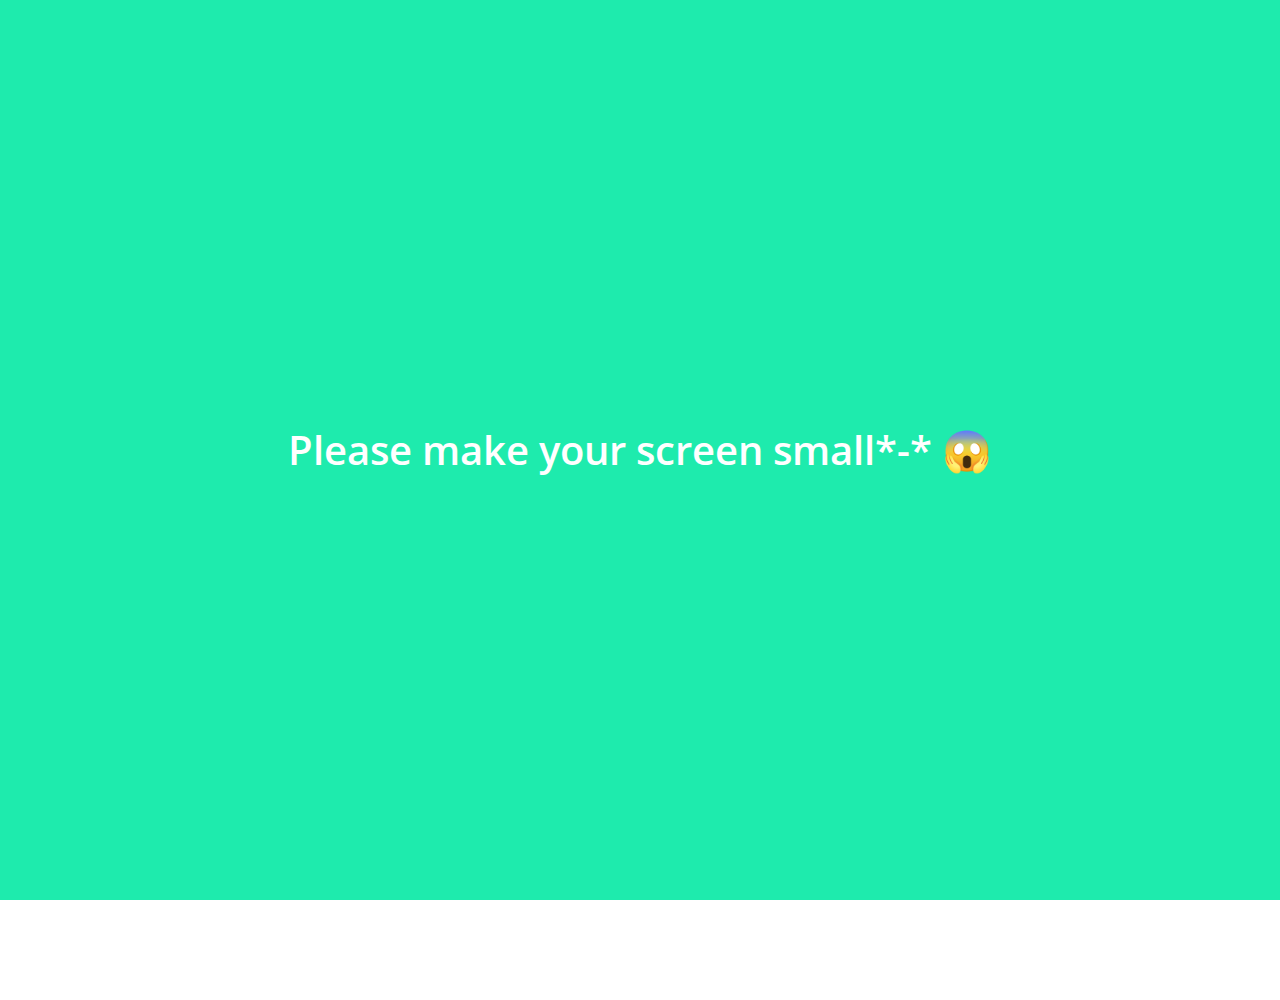
<file: index.html>
<!DOCTYPE html>
<html lang="en">
  <head>
    <meta charset="UTF-8" />
    <meta name="viewport" content="width=device-width, initial-scale=1.0" />
    <meta http-equiv="X-UA-Compatible" content="ie=edge" />
    <link
      rel="stylesheet"
      href="https://use.fontawesome.com/releases/v5.7.2/css/all.css"
      integrity="sha384-fnmOCqbTlWIlj8LyTjo7mOUStjsKC4pOpQbqyi7RrhN7udi9RwhKkMHpvLbHG9Sr"
      crossorigin="anonymous"
    />
    <link rel="stylesheet" href="css/styles.css" />
    <title>Chats</title>
  </head>

  <body>
    <div class="status-bar">
      <div class="status-bar__column">
        <span class="company">KT</span>
        <span class="clock">9:23</span>
      </div>
      <div class="status-bar__column">
        <i class="fab fa-bluetooth-b"></i>
        <i class="fas fa-volume-mute"></i>
        <span class="hd">HD</span>
        <i class="fas fa-wifi"></i>
        <i class="fas fa-signal"></i>
        <span class="battery">93%</span>
        <i class="fas fa-battery-full"></i>
      </div>
    </div>
    <header class="header">
      <div class="header__column">
        <h1 class="header__title">Chats</h1>
      </div>
      <div class="header__column">
        <span class="header__icon">
          <i class="fas fa-search"></i>
        </span>
        <span class="header__icon">
          <i class="far fa-plus-square"></i>
        </span>
        <span class="header__icon">
          <i class="fas fa-music"></i>
        </span>
        <span class="header__icon">
          <i class="fas fa-cog"></i>
        </span>
      </div>
    </header>
    <div class="ad">
      <span class="ad__icon">
        <i class="fas fa-grin-hearts"></i>
      </span>
      <span class="ad__text">
        Thank you so much, Lynn & Nico!!
      </span>
      <span class="ad__icon">
        <i class="far fa-grin-hearts"></i>
      </span>
    </div>
    <main class="chats">
      <ul class="chats__list">
        <li class="chats__chat">
          <a href="chat_me.html">
            <div class="chats__chat-avatar">
              <img src="images/me.jpg" class="chat-avatar" />
            </div>
            <div class="chats__chat-text">
              <div class="chat-text-nameAndtime">
                <div class="name">
                  <span class="text-name__me"> me </span>
                  <span class="text-name">ChiHeeRo</span>
                </div>
                <div class="chats__chat-time">
                  <span class="chat-time">yesterday</span>
                </div>
              </div>
              <div class="chats__chat-recent">
                <span class="chat-recent">
                  Make sure to go to the bank!!
                </span>
              </div>
            </div>
          </a>
        </li>
      </ul>
      <ul class="chats__list">
        <li class="chats__chat">
          <a href="chat_gama-grandpa.html">
            <div class="chats__chat-avatar">
              <img src="images/gamagranpa.JPG" class="chat-avatar" />
            </div>
            <div class="chats__chat-text">
              <div class="chat-text-nameAndtime">
                <span class="text-name">Gama-granpa</span>
                <div class="chats__chat-time">
                  <span class="chat-time">AM 5:43</span>
                </div>
              </div>
              <div class="chats__chat-recent">
                <span class="chat-recent">
                  Lynn was looking for you. Contact her.
                </span>
              </div>
            </div>
          </a>
        </li>
      </ul>
      <ul class="chats__list">
        <li class="chats__chat">
          <a href="chat_haku.html">
            <div class="chats__chat-avatar">
              <img src="images/haku.JPG" class="chat-avatar" />
            </div>
            <div class="chats__chat-text">
              <div class="chat-text-nameAndtime">
                <span class="text-name">Haku</span>
                <div class="chats__chat-time">
                  <span class="chat-time">AM 11:11</span>
                </div>
              </div>
              <div class="chats__chat-recent">
                <span class="chat-recent">
                  Emoticon
                </span>
              </div>
            </div>
          </a>
        </li>
      </ul>
    </main>
    <nav class="nav">
      <ul class="nav__list">
        <li class="nav__list-item">
          <a href="friends.html" class="nav__list-link">
            <i class="far fa-user"></i>
          </a>
        </li>
        <li class="nav__list-item">
          <a href="index.html" class="nav__list-link click-item">
            <i class="fas fa-comment"></i>
          </a>
        </li>
        <li class="nav__list-item">
          <a href="find.html" class="nav__list-link">
            <i class="fas fa-search"></i>
          </a>
        </li>
        <li class="nav__list-item">
          <a href="more.html" class="nav__list-link">
            <i class="fab fa-microsoft"></i>
          </a>
        </li>
      </ul>
    </nav>
    <div class="bigScreen">
      <span class="bigScreen__text">Please make your screen small*-* 😱</span>
    </div>
  </body>
</html>
</file>
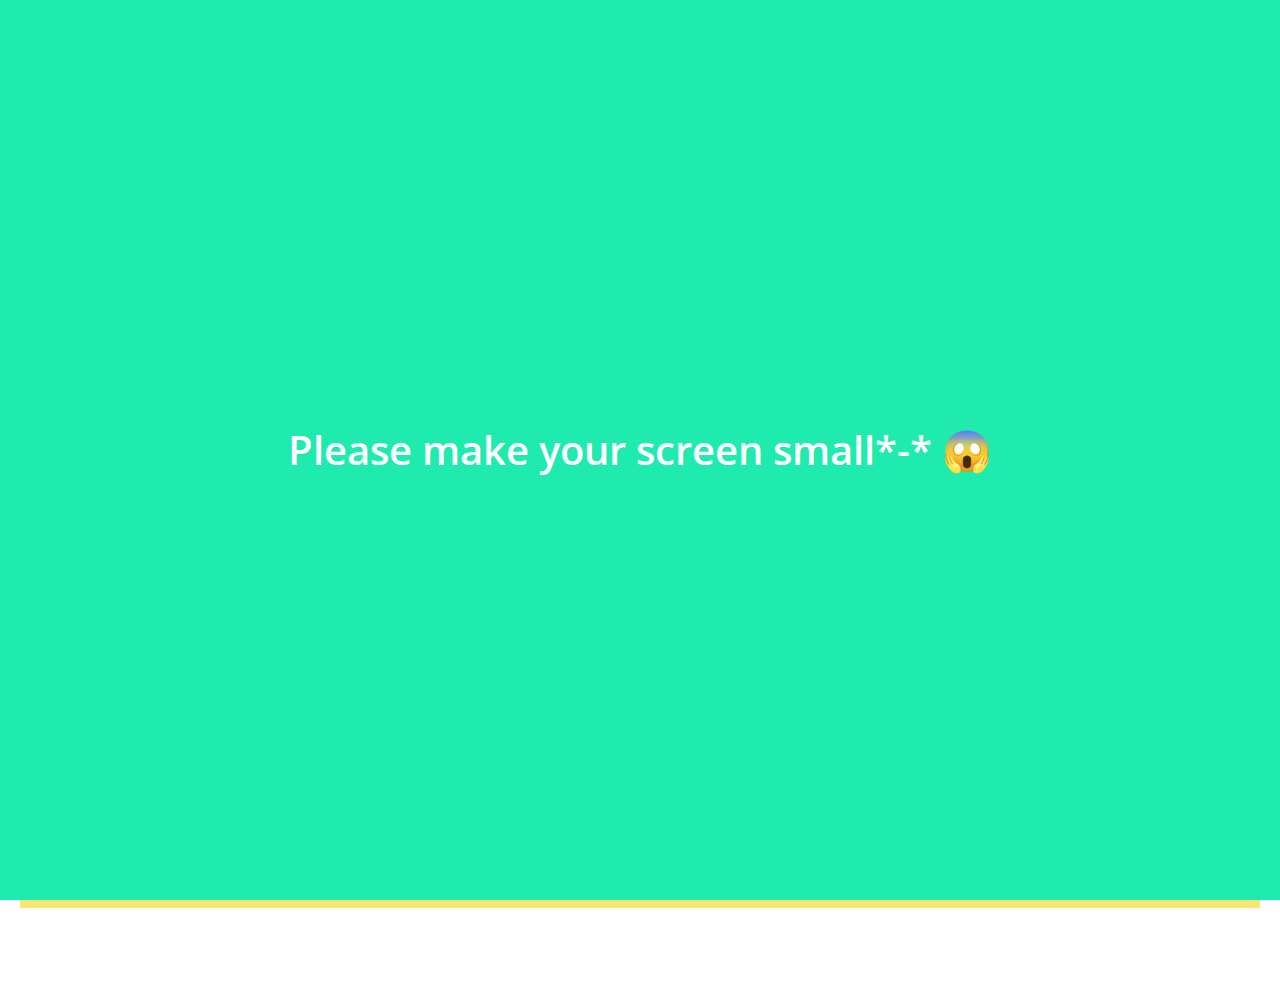
<file: chat_gama-grandpa.html>
<!DOCTYPE html>
<html lang="en">
  <head>
    <meta charset="UTF-8" />
    <meta name="viewport" content="width=device-width, initial-scale=1.0" />
    <meta http-equiv="X-UA-Compatible" content="ie=edge" />
    <link
      rel="stylesheet"
      href="https://use.fontawesome.com/releases/v5.7.2/css/all.css"
      integrity="sha384-fnmOCqbTlWIlj8LyTjo7mOUStjsKC4pOpQbqyi7RrhN7udi9RwhKkMHpvLbHG9Sr"
      crossorigin="anonymous"
    />
    <link rel="stylesheet" href="css/styles.css" />
    <title>Chat::Gama-granpa</title>
  </head>

  <body>
    <div class="status-bar">
      <div class="status-bar__column">
        <span class="company">KT</span>
        <span class="clock">9:23</span>
      </div>
      <div class="status-bar__column">
        <i class="fab fa-bluetooth-b"></i>
        <i class="fas fa-volume-mute"></i>
        <span class="hd">HD</span>
        <i class="fas fa-wifi"></i>
        <i class="fas fa-signal"></i>
        <span class="battery">93%</span>
        <i class="fas fa-battery-full"></i>
      </div>
    </div>
    <header class="header">
      <span class="header__icon">
        <a href="index.html" class="back">
          <i class="fas fa-arrow-left"></i>
        </a>
      </span>
      <div class="header__column">
        <h4 class="header__title">Gama-granpa</h4>
      </div>
      <div class="header__column">
        <span class="header__icon">
          <i class="fas fa-search"></i>
        </span>
        <span class="header__icon">
          <i class="fas fa-bars"></i>
        </span>
      </div>
    </header>
    <main class="chat-screen">
      <ul class="chat__messages">
        <span class="chat__timestamp">Sunday, April 12, 2020</span>
        <li class="sent-message">
          <div class="message__content">
            <span class="message__bubble">
              Why did you call me?
            </span>
          </div>
        </li>
        <li class="incoming-message">
          <img src="images/gamagranpa.JPG" class="message__avatar" />
          <div class="message__content">
            <span class="message__bubble">
              Lynn was looking for you. Contact her.
            </span>
            <span class="message__author">Gama-granpa</span>
          </div>
        </li>
      </ul>
    </main>
    <div class="chat__write-container">
      <div class="chat__icon-left">
        <i class="far fa-plus-square"></i>
      </div>
      <input
        type="text"
        class="chat__write"
        placeholder="Send message"
        class="chat__write-input"
      />

      <div class="chat__icon-right">
        <span class="chat__icon">
          <i class="far fa-grin"></i>
        </span>
        <span class="chat__icon">
          #
        </span>
      </div>
    </div>
    <div class="bigScreen">
      <span class="bigScreen__text">Please make your screen small*-* 😱</span>
    </div>
  </body>
</html>
</file>
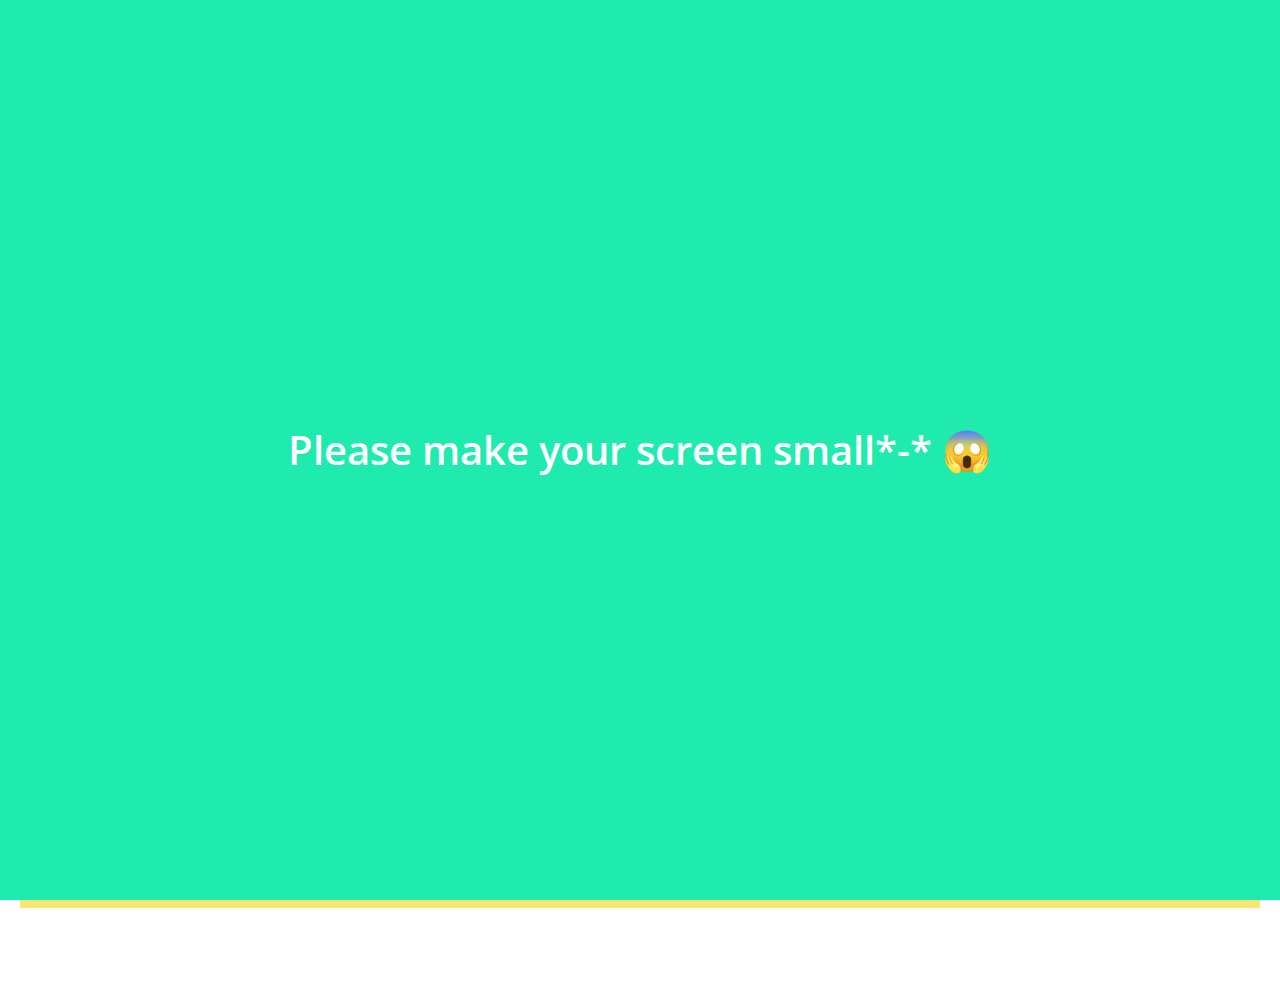
<file: chat_haku.html>
<!DOCTYPE html>
<html lang="en">
  <head>
    <meta charset="UTF-8" />
    <meta name="viewport" content="width=device-width, initial-scale=1.0" />
    <meta http-equiv="X-UA-Compatible" content="ie=edge" />
    <link
      rel="stylesheet"
      href="https://use.fontawesome.com/releases/v5.7.2/css/all.css"
      integrity="sha384-fnmOCqbTlWIlj8LyTjo7mOUStjsKC4pOpQbqyi7RrhN7udi9RwhKkMHpvLbHG9Sr"
      crossorigin="anonymous"
    />
    <link rel="stylesheet" href="css/styles.css" />
    <title>Chat::Haku</title>
  </head>

  <body>
    <div class="status-bar">
      <div class="status-bar__column">
        <span class="company">KT</span>
        <span class="clock">9:23</span>
      </div>
      <div class="status-bar__column">
        <i class="fab fa-bluetooth-b"></i>
        <i class="fas fa-volume-mute"></i>
        <span class="hd">HD</span>
        <i class="fas fa-wifi"></i>
        <i class="fas fa-signal"></i>
        <span class="battery">93%</span>
        <i class="fas fa-battery-full"></i>
      </div>
    </div>
    <header class="header">
      <span class="header__icon">
        <a href="index.html" class="back">
          <i class="fas fa-arrow-left"></i>
        </a>
      </span>
      <div class="header__column">
        <h4 class="header__title">Haku</h4>
      </div>
      <div class="header__column">
        <span class="header__icon">
          <i class="fas fa-search"></i>
        </span>
        <span class="header__icon">
          <i class="fas fa-bars"></i>
        </span>
      </div>
    </header>
    <main class="chat-screen">
      <ul class="chat__messages message">
        <span class="chat__timestamp">Friday, April 10, 2020</span>
        <li class="incoming-message">
          <img src="images/haku.JPG" class="message__avatar" />
          <div class="message__content">
            <span class="message__bubble">
              Let's have rice balls for lunch
            </span>
            <span class="message__author">Haku</span>
          </div>
        </li>
        <li class="sent-message">
          <div class="message__content">
            <span class="message__bubble haku_sent">
              <i class="far fa-laugh-squint fa-3x"></i>
            </span>
          </div>
        </li>
      </ul>
    </main>
    <div class="chat__write-container">
      <div class="chat__icon-left">
        <i class="far fa-plus-square"></i>
      </div>
      <input
        type="text"
        class="chat__write"
        placeholder="Send message"
        class="chat__write-input"
      />

      <div class="chat__icon-right">
        <span class="chat__icon">
          <i class="far fa-grin"></i>
        </span>
        <span class="chat__icon">
          #
        </span>
      </div>
    </div>
    <div class="bigScreen">
      <span class="bigScreen__text">Please make your screen small*-* 😱</span>
    </div>
  </body>
</html>
</file>
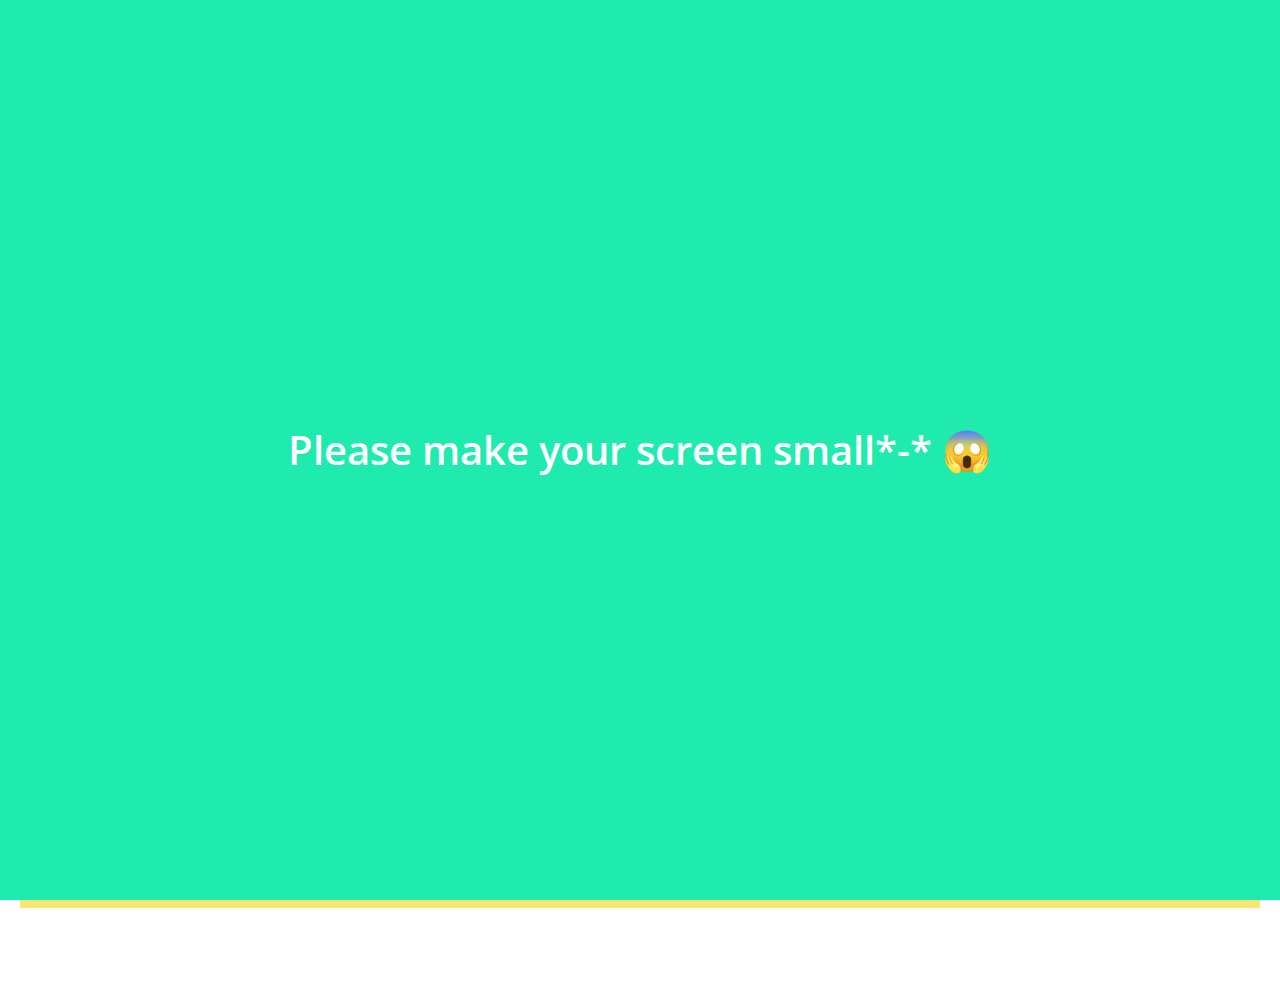
<file: chat_me.html>
<!DOCTYPE html>
<html lang="en">
  <head>
    <meta charset="UTF-8" />
    <meta name="viewport" content="width=device-width, initial-scale=1.0" />
    <meta http-equiv="X-UA-Compatible" content="ie=edge" />
    <link
      rel="stylesheet"
      href="https://use.fontawesome.com/releases/v5.7.2/css/all.css"
      integrity="sha384-fnmOCqbTlWIlj8LyTjo7mOUStjsKC4pOpQbqyi7RrhN7udi9RwhKkMHpvLbHG9Sr"
      crossorigin="anonymous"
    />
    <link rel="stylesheet" href="css/styles.css" />
    <title>Chat::Me</title>
  </head>

  <body>
    <div class="status-bar">
      <div class="status-bar__column">
        <span class="company">KT</span>
        <span class="clock">9:23</span>
      </div>
      <div class="status-bar__column">
        <i class="fab fa-bluetooth-b"></i>
        <i class="fas fa-volume-mute"></i>
        <span class="hd">HD</span>
        <i class="fas fa-wifi"></i>
        <i class="fas fa-signal"></i>
        <span class="battery">93%</span>
        <i class="fas fa-battery-full"></i>
      </div>
    </div>
    <header class="header">
      <span class="header__icon">
        <a href="index.html" class="back">
          <i class="fas fa-arrow-left"></i>
        </a>
      </span>
      <div class="header__column">
        <h4 class="header__title">Me</h4>
      </div>
      <div class="header__column">
        <span class="header__icon">
          <i class="fas fa-search"></i>
        </span>
        <span class="header__icon">
          <i class="fas fa-archive"></i>
        </span>
        <span class="header__icon">
          <i class="fas fa-bars"></i>
        </span>
      </div>
    </header>
    <main class="chat-screen">
      <ul class="chat__messages">
        <div class="chat__timestamp">
          <span class="chat__timestamp_column">Sunday, April 12, 2020</span>
        </div>
        <li class="sent-message">
          <div class="message__content">
            <span class="message__bubble">
              Make sure to go to the bank!!
            </span>
          </div>
        </li>
      </ul>
    </main>
    <div class="chat__write-container">
      <div class="chat__icon-left">
        <i class="far fa-plus-square"></i>
      </div>
      <input
        type="text"
        class="chat__write"
        placeholder="Send message"
        class="chat__write-input"
      />

      <div class="chat__icon-right">
        <span class="chat__icon">
          <i class="far fa-grin"></i>
        </span>
        <span class="chat__icon">
          #
        </span>
      </div>
    </div>
    <div class="bigScreen">
      <span class="bigScreen__text">Please make your screen small*-* 😱</span>
    </div>
  </body>
</html>
</file>
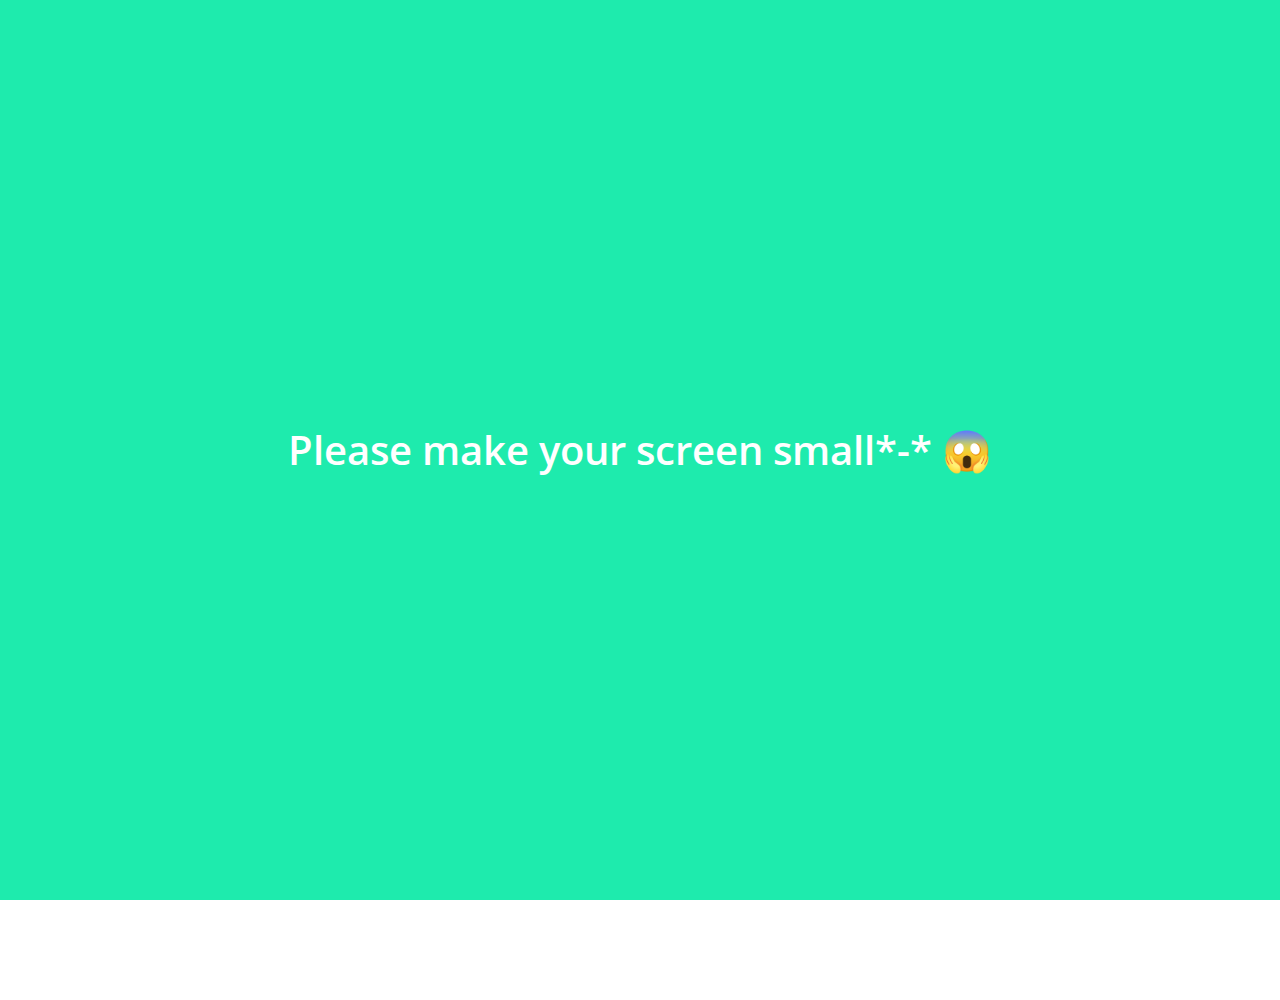
<file: friends.html>
<!DOCTYPE html>
<html lang="en">
  <head>
    <meta charset="UTF-8" />
    <meta name="viewport" content="width=device-width, initial-scale=1.0" />
    <meta http-equiv="X-UA-Compatible" content="ie=edge" />
    <link
      rel="stylesheet"
      href="https://use.fontawesome.com/releases/v5.7.2/css/all.css"
      integrity="sha384-fnmOCqbTlWIlj8LyTjo7mOUStjsKC4pOpQbqyi7RrhN7udi9RwhKkMHpvLbHG9Sr"
      crossorigin="anonymous"
    />
    <link rel="stylesheet" href="css/styles.css" />
    <title>Friends</title>
  </head>
  <body>
    <div class="status-bar">
      <div class="status-bar__column">
        <span class="company">KT</span>
        <span class="clock">9:23</span>
      </div>
      <div class="status-bar__column">
        <i class="fab fa-bluetooth-b"></i>
        <i class="fas fa-volume-mute"></i>
        <span class="hd">HD</span>
        <i class="fas fa-wifi"></i>
        <i class="fas fa-signal"></i>
        <span class="battery">93%</span>
        <i class="fas fa-battery-full"></i>
      </div>
    </div>
    <header class="header">
      <div class="header__column">
        <h1 class="header__title">Friends</h1>
      </div>
      <div class="header__column">
        <span class="header__icon">
          <i class="fas fa-search"></i>
        </span>
        <span class="header__icon">
          <i class="far fa-plus-square"></i>
        </span>
        <span class="header__icon">
          <i class="fas fa-music"></i>
        </span>
        <span class="header__icon">
          <i class="fas fa-cog"></i>
        </span>
      </div>
    </header>
    <main class="friends">
      <header class="friends__header">
        <div class="friends__friend">
          <div class="friend__column">
            <img src="images/me.jpg" class="friend__avatar" />
            <div class="friend__content">
              <span class="friend__content-name">ChiHeeRo</span>
              <div class="friend__status">Good day</div>
            </div>
          </div>
        </div>
      </header>
      <ul class="friends__list">
        <h5 class="friends__title">Friends 3</h5>
        <li class="friends__friend">
          <div class="friend__column">
            <img src="images/ryn.JPG" class="friend__avatar" />
            <div class="friend__content">
              <span class="friend__name">Lynn</span>
              <div class="friend__status">So busy..</div>
            </div>
          </div>
          <div class="friend__column">
            <img src="images/gamagranpa.JPG" class="friend__avatar" />
            <div class="friend__content">
              <span class="friend__name">Gama-grandpa</span>
              <div class="friend__status">Message is late to check</div>
            </div>
          </div>
          <div class="friend__column">
            <img src="images/haku.JPG" class="friend__avatar" />
            <div class="friend__content">
              <span class="friend__name">Haku</span>
              <div class="friend__status"></div>
                I'd like to recommend a hair salon
              </div>
            </div>
          </div>
        </li>
      </ul>
      <div class="profile">
        <div class="profile-back">
          <img src="images/background.jpg" class="profile-background">
        <div class="profile-button">
          <div class="profile-button__column">
            <span class="profile__icon">
              <i class="fas fa-times"></i>
            </span>
          </div>
          <div class="profile-button__column">
            <span class="profile__icon">
              <i class="fas fa-gift"></i>
            </span>
            <span class="profile__icon">
              <i class="fas fa-won-sign"></i>
            </span>
            <span class="profile__icon">
              <i class="fas fa-cog"></i>
            </span>
          </div>
          </div>
        </div>
        <header class="profile-main">
          <div class="profile-main__avatar">
            <img src="images/me.jpg" class="profile__avatar" />
          </div>
          <div class="profile-main__name">
            <span class="profile-main__name_column">ChiHeeRo</span>
          </div>
          <div class="profile-main__status">
            <span class="profile-main__status_column">Good day</span>
          </div>
        </header>
        <nav class="profile-nav">
          <span class="profile-nav__icon">
            <i class="fas fa-comment"></i>
          </span>
          <span class="profile-nav__icon">
            <i class="fas fa-pencil-alt"></i>
          </span>
          <span class="profile-nav__icon">
            <i class="fas fa-quote-right"></i>
          </span>
        </nav>
      </div>
    </main>
    
    <nav class="nav">
      <ul class="nav__list">
        <li class="nav__list-item">
          <a href="friends.html" class="nav__list-link click-item">
            <i class="far fa-user"></i>
          </a>
        </li>
        <li class="nav__list-item">
          <a href="index.html" class="nav__list-link">
            <i class="fas fa-comment"></i>
          </a>
        </li>
        <li class="nav__list-item">
          <a href="find.html" class="nav__list-link">
            <i class="fas fa-search"></i>
          </a>
        </li>
        <li class="nav__list-item">
          <a href="more.html" class="nav__list-link">
            <i class="fab fa-microsoft"></i>
          </a>
        </li>
      </ul>
    </nav>
    <div class="bigScreen">
      <span class="bigScreen__text">Please make your screen small*-* 😱</span>
    </div>
  </body>
</html>
</file>
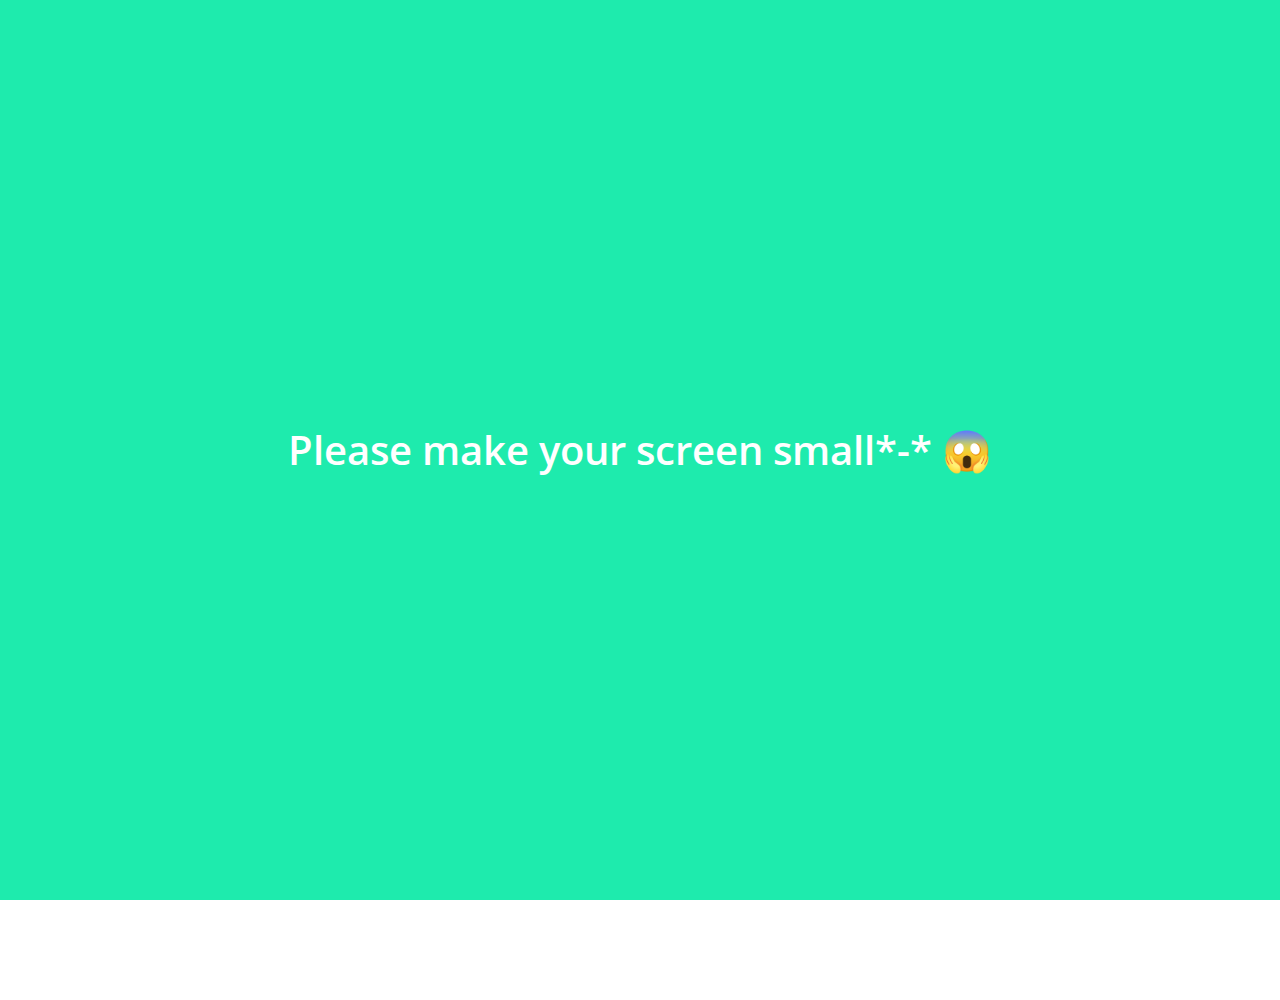
<file: more.html>
<!DOCTYPE html>
<html lang="en">
  <head>
    <meta charset="UTF-8" />
    <meta name="viewport" content="width=device-width, initial-scale=1.0" />
    <meta http-equiv="X-UA-Compatible" content="ie=edge" />
    <link
      rel="stylesheet"
      href="https://use.fontawesome.com/releases/v5.7.2/css/all.css"
      integrity="sha384-fnmOCqbTlWIlj8LyTjo7mOUStjsKC4pOpQbqyi7RrhN7udi9RwhKkMHpvLbHG9Sr"
      crossorigin="anonymous"
    />
    <link rel="stylesheet" href="css/styles.css" />
    <title>More</title>
  </head>

  <body>
    <div class="status-bar">
      <div class="status-bar__column">
        <span class="company">KT</span>
        <span class="clock">9:23</span>
      </div>
      <div class="status-bar__column">
        <i class="fab fa-bluetooth-b"></i>
        <i class="fas fa-volume-mute"></i>
        <span class="hd">HD</span>
        <i class="fas fa-wifi"></i>
        <i class="fas fa-signal"></i>
        <span class="battery">93%</span>
        <i class="fas fa-battery-full"></i>
      </div>
    </div>
    <header class="header">
      <div class="header__column">
        <h1 class="header__title">More</h1>
      </div>
      <div class="header__column more--icon">
        <span class="header__icon">
          <i class="fas fa-search"></i>
        </span>
        <span class="header__icon">
          <i class="fas fa-qrcode"></i>
        </span>
        <span class="header__icon">
          <i class="fas fa-music"></i>
        </span>
        <span class="header__icon">
          <a href="settings.html">
            <i class="fas fa-cog"></i>
          </a>
        </span>
      </div>
    </header>
    <main class="more">
      <div class="friends__friend-more">
        <div class="friend__column">
          <img src="images/me.jpg" class="friend__avatar" />
          <div class="friend__content">
            <div class="friend__name">
              ChiHeeRo
            </div>
            <div class="friend__status">
              ChiHeeRo@missing.com
            </div>
          </div>
        </div>
        <div class="friend__column">
          <span class="more-friend__icon">MY</span>
          <span class="more-friend__icon">
            <i class="fab fa-studiovinari"></i>
          </span>
        </div>
      </div>
      <div class="more-icon">
        <div class="more-icon__column">
          <span class="icon__column">
            <i class="far fa-smile"></i>
          </span>
          <span class="icon__column">
            <i class="fas fa-gifts"></i>
          </span>
          <span class="icon__column">
            <i class="fas fa-store"></i>
          </span>
          <span class="icon__column">
            <i class="fas fa-bus"></i>
          </span>
        </div>
        <div class="more-icon__column">
          <span class="icon__column">
            <i class="fas fa-paw"></i>
          </span>
          <span class="icon__column">
            <i class="fas fa-tshirt"></i>
          </span>
          <span class="icon__column">
            <i class="fas fa-utensils"></i>
          </span>
          <span class="icon__column">
            <i class="fas fa-ticket-alt"></i>
          </span>
        </div>
        <div class="more-icon__column">
          <span class="icon__column">
            <i class="fas fa-gamepad"></i>
          </span>
          <span class="icon__column">
            <i class="fas fa-sticky-note"></i>
          </span>
          <span class="icon__column">
            <i class="fas fa-drum"></i>
          </span>
          <span class="icon__column">
            <i class="fab fa-spotify"></i>
          </span>
        </div>
      </div>
    </main>
    <nav class="nav">
      <ul class="nav__list">
        <li class="nav__list-item">
          <a href="friends.html" class="nav__list-link">
            <i class="far fa-user"></i>
          </a>
        </li>
        <li class="nav__list-item">
          <a href="index.html" class="nav__list-link">
            <i class="fas fa-comment"></i>
          </a>
        </li>
        <li class="nav__list-item">
          <a href="find.html" class="nav__list-link">
            <i class="fas fa-search"></i>
          </a>
        </li>
        <li class="nav__list-item">
          <a href="more.html" class="nav__list-link click-item">
            <i class="fab fa-microsoft"></i>
          </a>
        </li>
      </ul>
    </nav>
    <div class="bigScreen">
      <span class="bigScreen__text">Please make your screen small*-* 😱</span>
    </div>
  </body>
</html>
</file>
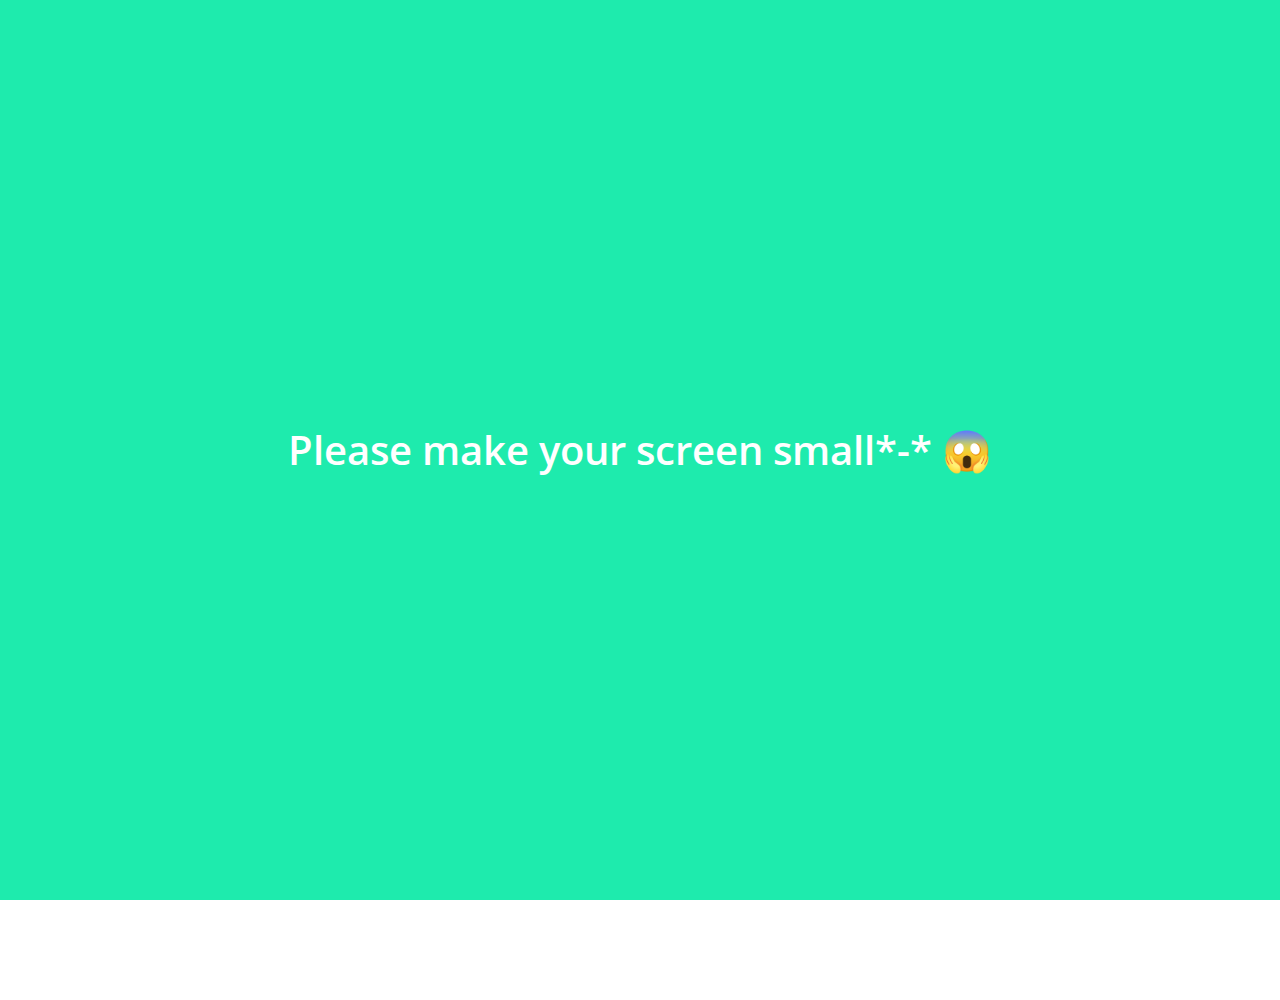
<file: settings.html>
<!DOCTYPE html>
<html lang="en">
  <head>
    <meta charset="UTF-8" />
    <meta name="viewport" content="width=device-width, initial-scale=1.0" />
    <meta http-equiv="X-UA-Compatible" content="ie=edge" />
    <link
      rel="stylesheet"
      href="https://use.fontawesome.com/releases/v5.7.2/css/all.css"
      integrity="sha384-fnmOCqbTlWIlj8LyTjo7mOUStjsKC4pOpQbqyi7RrhN7udi9RwhKkMHpvLbHG9Sr"
      crossorigin="anonymous"
    />
    <link rel="stylesheet" href="css/styles.css" />
    <title>Settings</title>
  </head>

  <body>
    <div class="status-bar">
      <div class="status-bar__column">
        <span class="company">KT</span>
        <span class="clock">9:23</span>
      </div>
      <div class="status-bar__column">
        <i class="fab fa-bluetooth-b"></i>
        <i class="fas fa-volume-mute"></i>
        <span class="hd">HD</span>
        <i class="fas fa-wifi"></i>
        <i class="fas fa-signal"></i>
        <span class="battery">93%</span>
        <i class="fas fa-battery-full"></i>
      </div>
    </div>
    <header class="header">
      <span class="header__icon">
        <a href="more.html" class="back">
          <i class="fas fa-arrow-left"></i>
        </a>
      </span>
      <div class="header__column">
        <h4 class="header__title">settings</h4>
      </div>
      <div class="header__column">
        <span class="header__icon">
          <i class="fas fa-search"></i>
        </span>
      </div>
    </header>
    <main class="settings-main">
      <div class="main__column">
        <div class="main__menu">
          <span class="menu__icon">
            <i class="fas fa-volume-up"></i>
          </span>
          <span class="menu__title">Notice</span>
        </div>
        <div class="main__menu">
          <span class="menu__icon">
            <i class="fas fa-flask"></i>
          </span>
          <span class="menu__title">Laboratory</span>
        </div>
        <div class="main__menu">
          <span class="menu__icon">
            <i class="fas fa-info-circle"></i>
          </span>
          <span class="menu__title">Information</span>
        </div>
      </div>
    </main>
    <div class="bigScreen">
      <span class="bigScreen__text">Please make your screen small*-* 😱</span>
    </div>
  </body>
</html>
</file>
<file: css/styles.css>
@import url("https://fonts.googleapis.com/css?family=Open+Sans:300:400,600");
@import "reset.css";
@import "status-bar.css";
@import "header.css";
@import "nav-bar.css";
@import "settings.css";
@import "more.css";
@import "find.css";
@import "chat-list.css";
@import "chatting.css";
@import "mobile.css";
@import "friends.css";

* {
  box-sizing: border-box;
}

body {
  height: 1000px;
  background-color: white;
  padding: 10px 20px;
  color: #020202;
  font-family: "Open Sans", -apple-system, BlinkMacSystemFont, "Segoe UI",
    Roboto, Oxygen, Ubuntu, Cantarell, "Helvetica Neue", sans-serif;
}

a {
  color: inherit;
  text-decoration: none;
}

@keyframes fadeIn {
  from {
    opacity: 0;
    transform: translateY(50px);
  }
  to {
    opacity: 1;
    transform: none;
  }
}

main {
  animation: fadeIn 0.5s ease-in-out;
}
</file>
